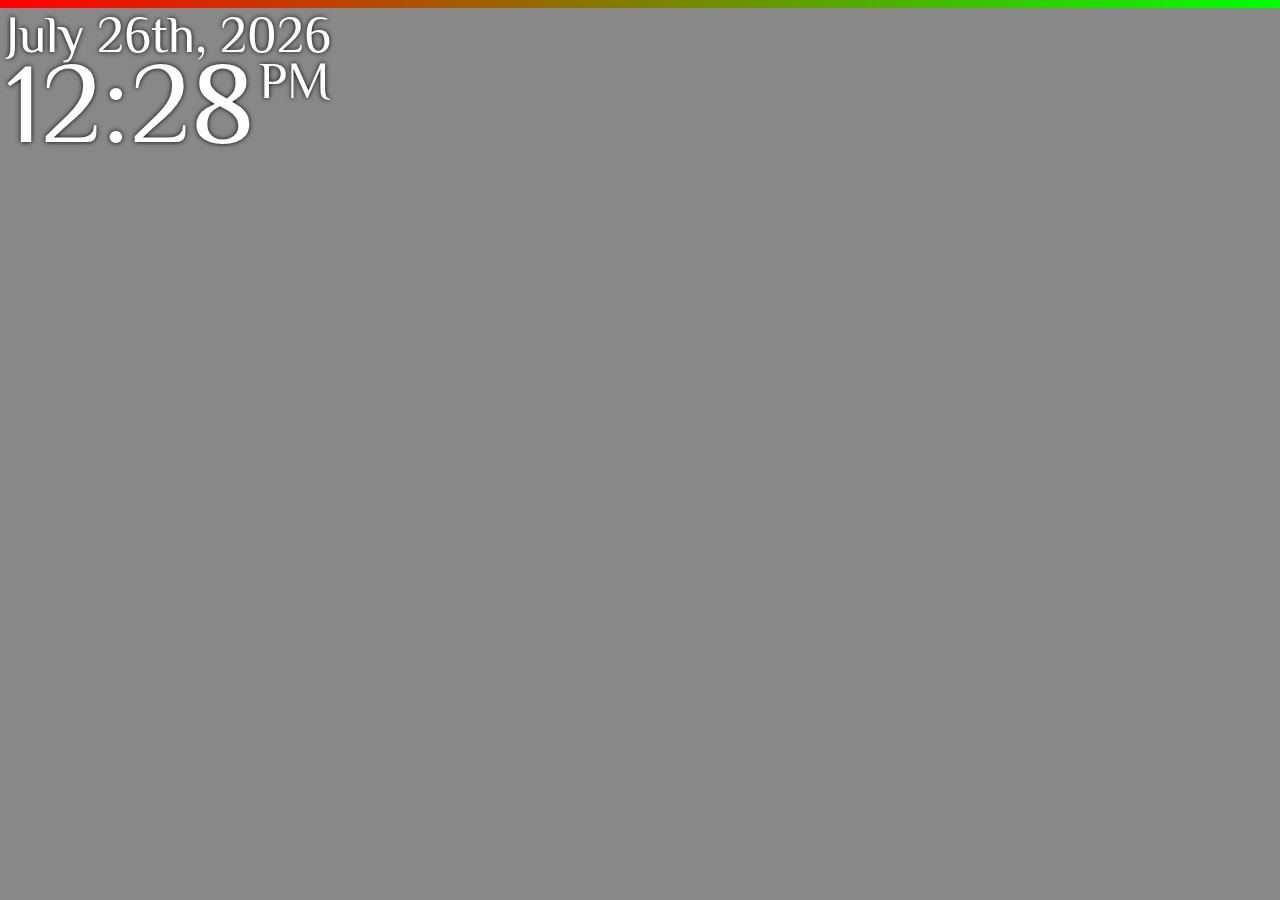
<file: index.html>
<!DOCTYPE html>
<html>
	<head>
		<base target="_blank">
		<link href="assets/spiral.png" rel="icon">
		<link href="https://fonts.googleapis.com/css?family=Philosopher" rel="stylesheet">
		<link rel="stylesheet" type="text/css" href="stylesheet.css">
		<title>Home</title>
	</head>
	<body oncontextmenu="return false" onkeydown="keyPress(event)" id="body">
		<div id="charge"></div>
		<header id="percentage" class="hidePercentage"></header>
		<div class="time" onclick="armyTime()">
			<div id="date"></div>
			<span id="time"></span>
			<span id="ampm"></span>
		</div>
		<button id="addBookmark" class="hideButton" onclick="addBookmark()">&oplus;</button>
		<footer id="bookmarks" class="hideBookmarks"></footer>
		<button id="removeBookmark" class="hideButton" onclick="removeBookmark()">&ominus;</button>
	</body>
	<script type="text/javascript" src="scriptsheet.js"></script>
</html>
</file>
<file: stylesheet.css>
#addBookmark{
	right:0;
}
#ampm{
	font-size:4vw;
	position:relative;
	top:-5.39vw;
}
#charge{
	background-image:linear-gradient(to right,#f00,#0f0);
	background-size:100vw;
	height:.6vw;
	left:0;
	position:absolute;
	top:0;
	z-index:2;
}
#date{
	font-size:4vw;
}
#removeBookmark{
	left:0;
}
#time{
	font-size:9vw;
	position:relative;
	top:-2vw;
}
.hideBody{
	display:none;
}
.hideBookmarks{
	bottom:-6vh;
}
.hideButton{
	bottom:-10vh;
}
.hidePercentage{
	right:-10vw;
}
.time{
	left:0;
	padding:.5vw 0 0 .5vw;
	position:absolute;
	top:0;
}
a:link{
	color:#fff;
}
a:visited{
	color:#fff;
}
a:hover{
	color:#fff;
	text-shadow:0 0 5px #fff;
	transition:.4s;
}
a:active{
	color:#fff;
}
a{
	font-size:2vw;
	letter-spacing:.1vw;
	padding:0 .6vw 0 0;
	text-decoration:none;
	text-shadow:0 0 5px #000;
}
body{
	-webkit-font-smoothing:antialiased;
	background-color:#888;
	background-image:url("https://picsum.photos/2560/1600");
	background-size:100%;
	color:#fff;
	display:flex;
	font-family:Philosopher;
	justify-content:center;
	margin:0;
	overflow:hidden;
	text-align:left;
	text-shadow:0 0 5px #000;
	user-select:none;
}
button:hover{
	text-shadow:0 0 5px #fff;
}
button{
	text-shadow:0 0 5px #000;
	background:transparent;
	border:0;
	bottom:-.7vw;
	color:#fff;
	cursor:pointer;
	font-size:5vw;
	outline:none;
	position:fixed;
	transition:.4s;
}
footer{
	bottom:0;
	height:5vh;
	position:fixed;
	transition:.4s;
}
header{
	text-shadow:0 0 5px #000;
	font-size:4vw;
	right:0;
	padding:.5vw .5vw 0 0;
	position:absolute;
	top:0;
	transition:.4s;
	z-index:1;
}
</file>
